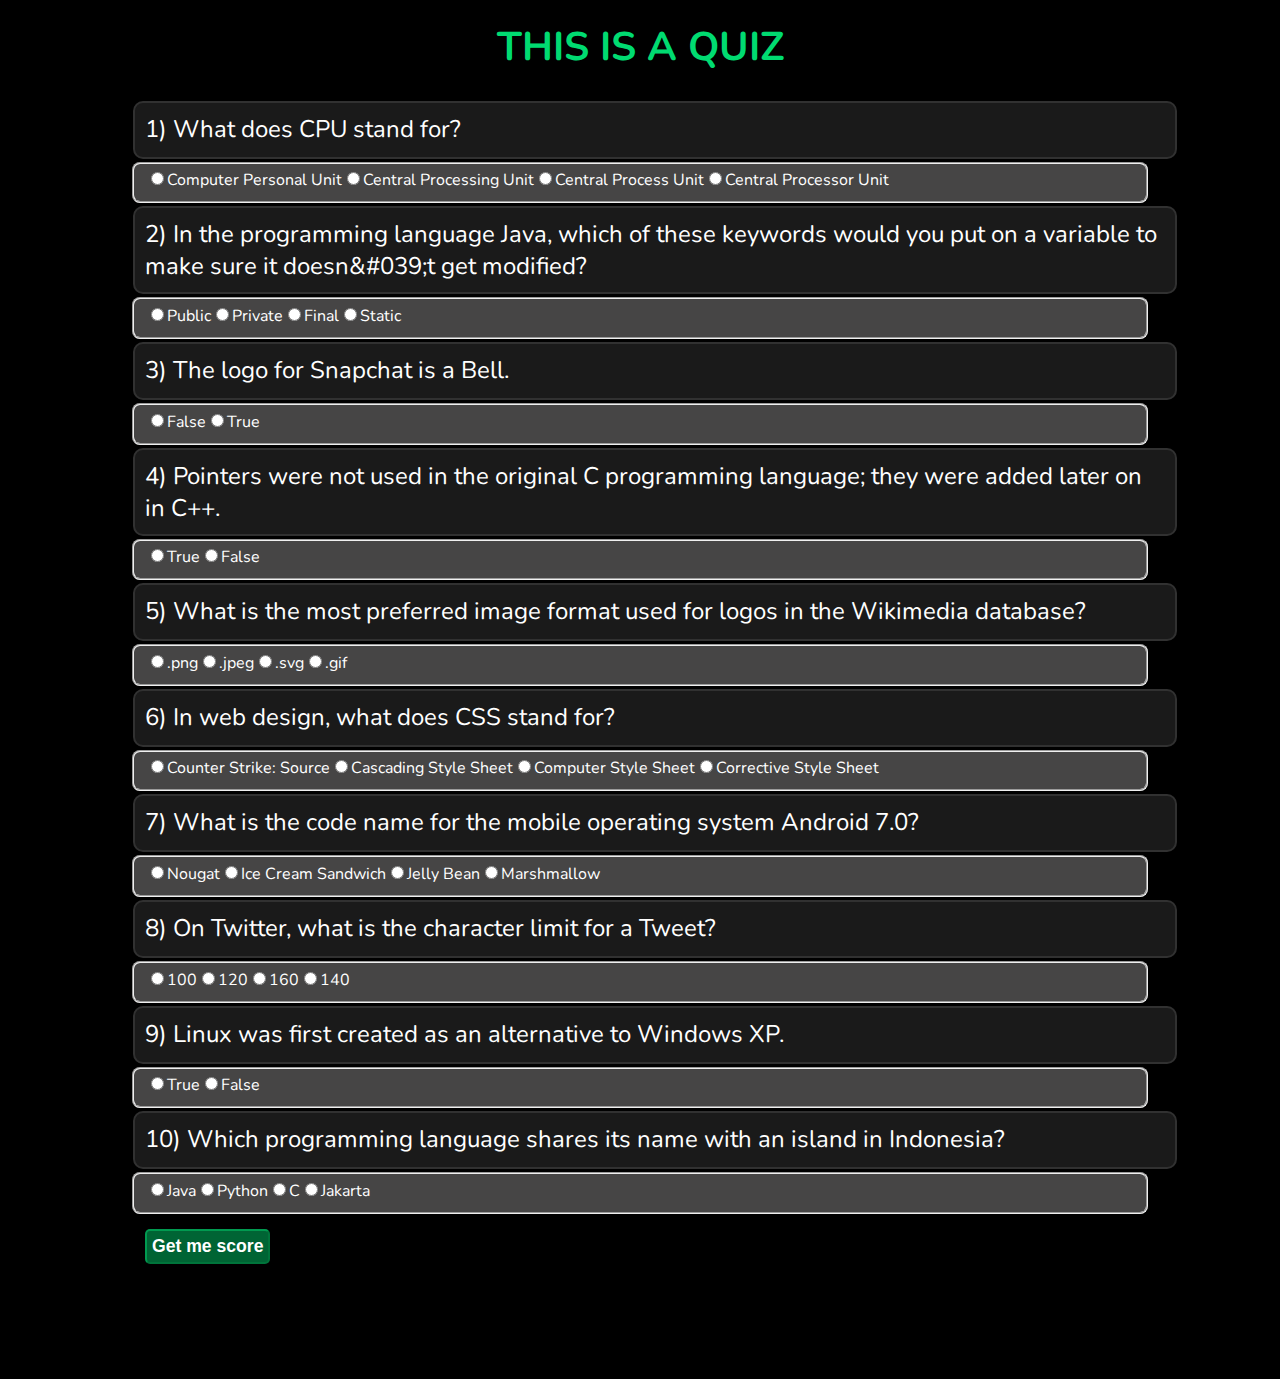
<file: index.html>
<!DOCTYPE html>
<html lang="en">
<head>
    <meta charset="UTF-8">
    <meta http-equiv="X-UA-Compatible" content="IE=edge">
    <meta name="viewport" content="width=device-width, initial-scale=1.0">
    <title>Quize game</title>
    <link rel="preconnect" href="https://fonts.googleapis.com">
<link rel="preconnect" href="https://fonts.gstatic.com" crossorigin>
<link href="https://fonts.googleapis.com/css2?family=Nunito:wght@200;400;700&family=Source+Sans+Pro:wght@200;400;700&display=swap" rel="stylesheet">
    <link rel="stylesheet" href="styles.css" />
</head>
<body>
    
    
  <h1>This is a quiz</h1>

   

  <!-- <div class="question">  Model question? </div>
<fieldset>
    
      <input type="radio" name="q1" id="Q1.O1" value = "correct" ><label for="Q1.O1">Central Processing Unit</label>
      <input type="radio" name="q1" id="Q1.O2" value = "incorrect" ><label for="Q1.O1">Central Process Unit</label>
      <input type="radio" name="q1" id="Q1.O3" value = "incorrect" ><label for="Q1.O1">Computer Personal Unit</label>
      <input type="radio" name="q1" id="Q1.O4" value = "incorrect" ><label for="Q1.O1">Central Processor Unit</label>
</fieldset>
 -->
    <div id="questions-container">
        <!-- Questions will be loaded here from the object -->
    </div>
    
    
    <div id="button-container"><button onclick="checkAnswers(questions)" >Get me score</button></div>
    <div id="score"></div>
    
    <script src="index.js" ></script>
</body>
</html>
</file>
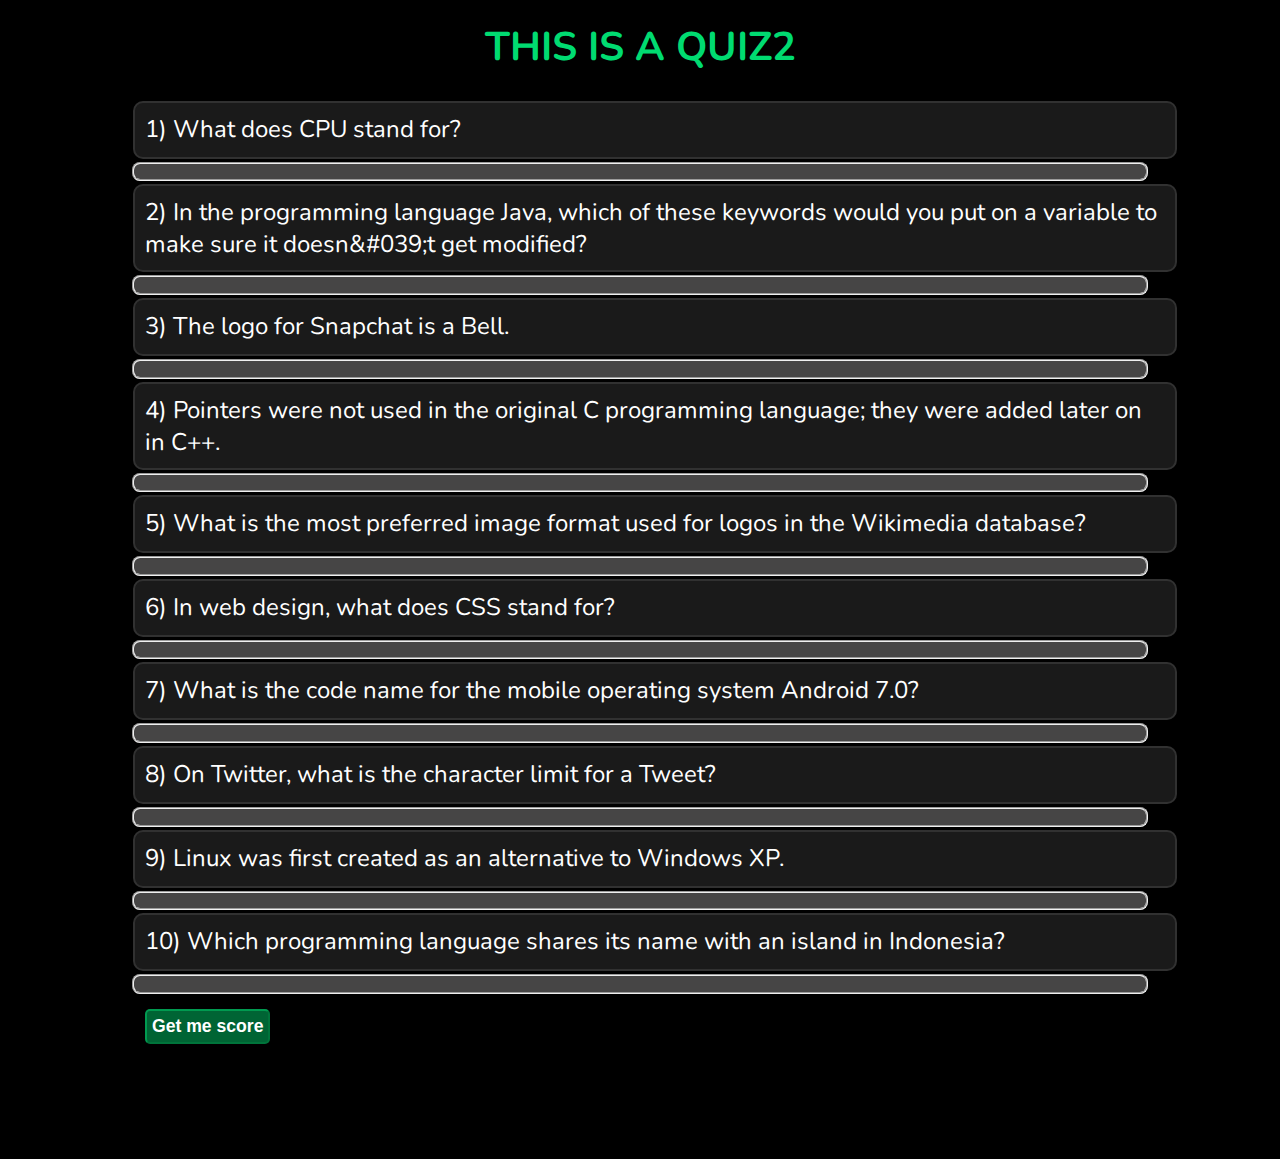
<file: index2.html>
<!DOCTYPE html>
<html lang="en">
<head>
    <meta charset="UTF-8">
    <meta http-equiv="X-UA-Compatible" content="IE=edge">
    <meta name="viewport" content="width=device-width, initial-scale=1.0">
    <title>Quize game2</title>
    <link rel="preconnect" href="https://fonts.googleapis.com">
<link rel="preconnect" href="https://fonts.gstatic.com" crossorigin>
<link href="https://fonts.googleapis.com/css2?family=Nunito:wght@200;400;700&family=Source+Sans+Pro:wght@200;400;700&display=swap" rel="stylesheet">
    <link rel="stylesheet" href="styles.css" />
</head>
<body>
    
    
  <h1>This is a quiz2</h1>

   

  <!-- <div class="question">  Model question? </div>
<fieldset>
    
      <input type="radio" name="q1" id="Q1.O1" value = "correct" ><label for="Q1.O1">Central Processing Unit</label>
      <input type="radio" name="q1" id="Q1.O2" value = "incorrect" ><label for="Q1.O1">Central Process Unit</label>
      <input type="radio" name="q1" id="Q1.O3" value = "incorrect" ><label for="Q1.O1">Computer Personal Unit</label>
      <input type="radio" name="q1" id="Q1.O4" value = "incorrect" ><label for="Q1.O1">Central Processor Unit</label>
</fieldset>
 -->
    <div id="questions-container">
        <!-- Questions will be loaded here from the object -->
    </div>
    
    
    <div id="button-container"><button onClick="checkAnswers()" >Get me score</button></div>
    <div id="score"></div>
    
    <script >

/*  
  QUIZ GAME!

  RULES:
  / The player must guess correctly a certain amount of questions
  / Each correct answer gives him one point
  / Answers could be multiple or true/false
  / At the end of the game, the user must know his/her total score

  QUESTIONS:
  / You can get them from this URL ( http://bit.ly/strive_QUIZZ ) or you can write your own
  / Could be multiple of boolean (true / false)

  HINTS:
  / Keep a global variable score for the user score
  / Keep a variable questionNumber for the question the user is answering
  / When questionNumber is bigger then the available questions, present the score
  / Start working with the questions saved in a variable (or you can use AJAX for fetching external questions if you already know how to do it!)
  / Start with the easier version and THEN implement the EXTRAs
  / Please debug everything / try it on the console to be sure of what to expect from your code

  EXTRA:
  / Show if the answer provided was the wrong one or correct it after clicking
  / Present the questions one at a time instead of having all of them displayed together
  / Let the user select difficulty and number of questions (you can get q/a from https://opentdb.com/api.php?amount=10&category=18&difficulty=easy modifying amount and difficulty)
 */
  /* WHEN YOU ARE FINISHED
    Commit and push the code to your personal GitHub repository; then post the link of your commit on the Homework section of today's Eduflow.
  */

  const questions = [
  {
    category: "Science: Computers",
    type: "multiple",
    difficulty: "easy",
    question: "What does CPU stand for?",
    correct_answer: "Central Processing Unit",
    incorrect_answers: [
      "Central Process Unit",
      "Computer Personal Unit",
      "Central Processor Unit",
    ],
  },
  {
    category: "Science: Computers",
    type: "multiple",
    difficulty: "easy",
    question:
      "In the programming language Java, which of these keywords would you put on a variable to make sure it doesn&#039;t get modified?",
    correct_answer: "Final",
    incorrect_answers: ["Static", "Private", "Public"],
  },
  {
    category: "Science: Computers",
    type: "boolean",
    difficulty: "easy",
    question: "The logo for Snapchat is a Bell.",
    correct_answer: "False",
    incorrect_answers: ["True"],
  },
  {
    category: "Science: Computers",
    type: "boolean",
    difficulty: "easy",
    question:
      "Pointers were not used in the original C programming language; they were added later on in C++.",
    correct_answer: "False",
    incorrect_answers: ["True"],
  },
  {
    category: "Science: Computers",
    type: "multiple",
    difficulty: "easy",
    question:
      "What is the most preferred image format used for logos in the Wikimedia database?",
    correct_answer: ".svg",
    incorrect_answers: [".png", ".jpeg", ".gif"],
  },
  {
    category: "Science: Computers",
    type: "multiple",
    difficulty: "easy",
    question: "In web design, what does CSS stand for?",
    correct_answer: "Cascading Style Sheet",
    incorrect_answers: [
      "Counter Strike: Source",
      "Corrective Style Sheet",
      "Computer Style Sheet",
    ],
  },
  {
    category: "Science: Computers",
    type: "multiple",
    difficulty: "easy",
    question:
      "What is the code name for the mobile operating system Android 7.0?",
    correct_answer: "Nougat",
    incorrect_answers: [
      "Ice Cream Sandwich",
      "Jelly Bean",
      "Marshmallow",
    ],
  },
  {
    category: "Science: Computers",
    type: "multiple",
    difficulty: "easy",
    question: "On Twitter, what is the character limit for a Tweet?",
    correct_answer: "140",
    incorrect_answers: ["120", "160", "100"],
  },
  {
    category: "Science: Computers",
    type: "boolean",
    difficulty: "easy",
    question: "Linux was first created as an alternative to Windows XP.",
    correct_answer: "False",
    incorrect_answers: ["True"],
  },
  {
    category: "Science: Computers",
    type: "multiple",
    difficulty: "easy",
    question:
      "Which programming language shares its name with an island in Indonesia?",
    correct_answer: "Java",
    incorrect_answers: ["Python", "C", "Jakarta"],
  },
];


let questionNumber   // When questionNumber is bigger then the available questions, present the score

let questionsAnswers = []
/* 
questionsAnswers [
    {
    question: "What does CPU stand for?",
    options: ['Central Processing Unit', 'Central Process Unit', 'Computer Personal Unit', 'Central Processor Unit']
},
] */


/* 
const answers = answers {
    question: "What does CPU stand for?",
    options: ['Central Processing Unit', 'Central Process Unit', 'Computer Personal Unit', 'Central Processor Unit']
} */


for (i = 0; i < questions.length; i++) {

    const answers = {}
    //let answer = {} 
    answers.question = questions[i].question
    let allAnswers = []
    allAnswers.push(questions[i].correct_answer)

        for (j=0; j < questions[i].incorrect_answers.length; j++ ) {
            allAnswers.push(questions[i].incorrect_answers[j])
        }

    answers.options = allAnswers

    questionsAnswers.push(answers)

    }

console.log(questionsAnswers)



const createQuestions = function() {
    // Find the parent  container)
    //alert("1")
    let questionsContainerNode = document.getElementById("questions-container")
    let questionsOnPage = questions.length    
     
        // Within a loop, we create as many fields as we need
        for (let i = 0; i <= questionsOnPage; i++) {
            // We create a new DIV element...
            let newFieldQuestion = document.createElement("div") // <div></div>
            let newFieldSet  = document.createElement("fieldset")  // <fieldset></fieldset>    
            let question = questions[i].question 
            console.log(question)
            newFieldQuestion.innerText = i+1 + ") " + question // <div>1</div>
            newFieldQuestion.classList.add("question") // <div class="question">questions[i].question</div>           
            questionsContainerNode.appendChild(newFieldQuestion)
            questionsContainerNode.appendChild(newFieldSet)            
        }             
}




const loadOptions = function () {
        //alert("2")
    
        let fieldSetNode = document.querySelectorAll('fieldset')    
    
            for (let i = 0; i < fieldSetNode.length; i++) {
    
                    let newRadioButton = document.createElement("input")   //create radio 
                    let newLabel = document.createElement("label") 
                    
                    if(questionsAnswers[i].options[0] !== undefined) {
                    
                        newLabel.innerText = questionsAnswers[i].options[0]       //create label
                        //newLabel.for="Q"+(i+1)
                        newRadioButton.type="radio"
                        newRadioButton.name="Q"+(i+1)
                        newRadioButton.value = questionsAnswers[i].options[0]      
                        
                        fieldSetNode[i].appendChild(newRadioButton)
                        fieldSetNode[i].appendChild(newLabel) 
                    
                }
            }
            for (let i = 0; i < fieldSetNode.length; i++) {
    
                let newRadioButton = document.createElement("input")   //create radio 
                let newLabel = document.createElement("label") 
                
                if(questionsAnswers[i].options[1] !== undefined) {
                    newLabel.innerText = questionsAnswers[i].options[1]       //create label
                    newRadioButton.value = questionsAnswers[i].options[1]
                    //newLabel.for="Q"+(i+1)
                    newRadioButton.type="radio"
                    newRadioButton.name="Q"+(i+1)       
                    
                    fieldSetNode[i].appendChild(newRadioButton)
                    fieldSetNode[i].appendChild(newLabel) 
                }      
            }
            for (let i = 0; i < fieldSetNode.length; i++) {
    
                let newRadioButton = document.createElement("input")   //create radio 
                let newLabel = document.createElement("label") 
    
                if(questionsAnswers[i].options[2] !== undefined) {
                    newLabel.innerText = questionsAnswers[i].options[2]       //create label
                    newRadioButton.value = questionsAnswers[i].options[2]
                    //newLabel.for="Q"+(i+1)
                    newRadioButton.type="radio"
                    newRadioButton.name="Q"+(i+1)       
                    
                    fieldSetNode[i].appendChild(newRadioButton)
                    fieldSetNode[i].appendChild(newLabel)   
                }    
            }
            for (let i = 0; i < fieldSetNode.length; i++) {
    
                let newRadioButton = document.createElement("input")   //create radio 
                let newLabel = document.createElement("label")
                
                if (questionsAnswers[i].options[3] !== undefined) {
                    newLabel.innerText = questionsAnswers[i].options[3]       //create label
                    newRadioButton.value = questionsAnswers[i].options[3]
                    //newLabel.for="Q"+(i+1)
                    newRadioButton.type="radio"
                    newRadioButton.name="Q"+(i+1)       
                    
                    fieldSetNode[i].appendChild(newRadioButton)
                    fieldSetNode[i].appendChild(newLabel)       
            }
        }
    }
    
    
    
 
    
   
const checkAnswers = function () {
    //alert("i am working")

    let allRadios = document.querySelectorAll('input') 
    let score = 0
    
         
        for (let i =0; i < allRadios.length; i++) {
        
            if (allRadios[i].checked && allRadios[i].value === questions[i].correct_answer ) {
                score++               
            }
            let scoreContainer = document.getElementById('score')
            scoreContainer.innerText = score
        }            
}  
    

createQuestions()
loadOptions() 
// How to calculate the result? You can do it in 2 ways:
// If you are presenting all the questions together, just take all the radio buttons and check if the selected answer === correct_answer
// If you are presenting one question at a time, just add one point or not to the user score if the selected answer === correct_answer

    </script>
</body>
</html>
</file>
<file: styles.css>
body {
    background-color: black;
    color: white;
    font-family: 'Nunito', sans-serif;
    max-width: 1020px;
    margin: 0 auto;
}

h1 {
    text-align: center;
    font-size: 40px;
    margin-top: 20px;
    color: #00db71;
    text-transform: uppercase;
    font-weight: bold;
}

#fields-container {
    border-style: solid;
    border-width: 3px;
    border-color: #4a4a4a;
    padding: 12px;
    border-radius: 8px;
    display: block;
    width: 60%;
}

.question {
    color: white;
    background-color: rgb(26, 26, 26);
    display: block;
    width: 100%;
    min-height: 34px;
    text-align: left;
    padding: 10px;
    font-size: x-large;
    border-color: rgb(49, 49, 49);
    border-style: solid;
    border-width: 2px;
    margin: 3px;
    border-radius: 10px;
    /* cursor: pointer; */
}

.matched {
    border-color: #00db71;
    background-color: #00db7175;
}

button {
    padding: 5px;
    margin: 15px;
    background-color: #00db7175;
    color: white;
    border-color: #00db7175 ;
    font-weight: bold;
    font-size: 1.1em;
    border-radius: 5px;   
}

#random-number-container {
    padding: 5px;
    margin: 0px 15px 0px 15px;
    font-weight: bold;
    font-size: 1.5em;
   
}body {
    background-color: black;
    color: white;
    font-family: 'Nunito', sans-serif;
    max-width: 1020px;
    margin: 0 auto;
}

h1 {
    text-align: center;
    font-size: 40px;
    margin-top: 20px;
    color: #00db71;
    text-transform: uppercase;
    font-weight: bold;
}

#fields-container {
    border-style: solid;
    border-width: 3px;
    border-color: #4a4a4a;
    padding: 12px;
    border-radius: 8px;
    display: inline-block;
    width: 60%;
}

fieldset {
    background-color: rgb(70, 69, 69);
    border-radius: 8px;
}

.matched {
    border-color: #00db71;
    background-color: #00db7175;
}

button {
    padding: 5px;
    margin: 15px;
    background-color: #00db7175;
    color: white;
    border-color: #00db7175 ;
    font-weight: bold;
    font-size: 1.1em;
    border-radius: 5px;   
}

#random-number-container {
    padding: 5px;
    margin: 0px 15px 0px 15px;
    font-weight: bold;
    font-size: 1.5em;
   
}


#score {
    width: 100px;
    height: 100px;
    margin-left: 60px;
    font-size: 1.5em;
    font-weight: bold;
}
</file>
